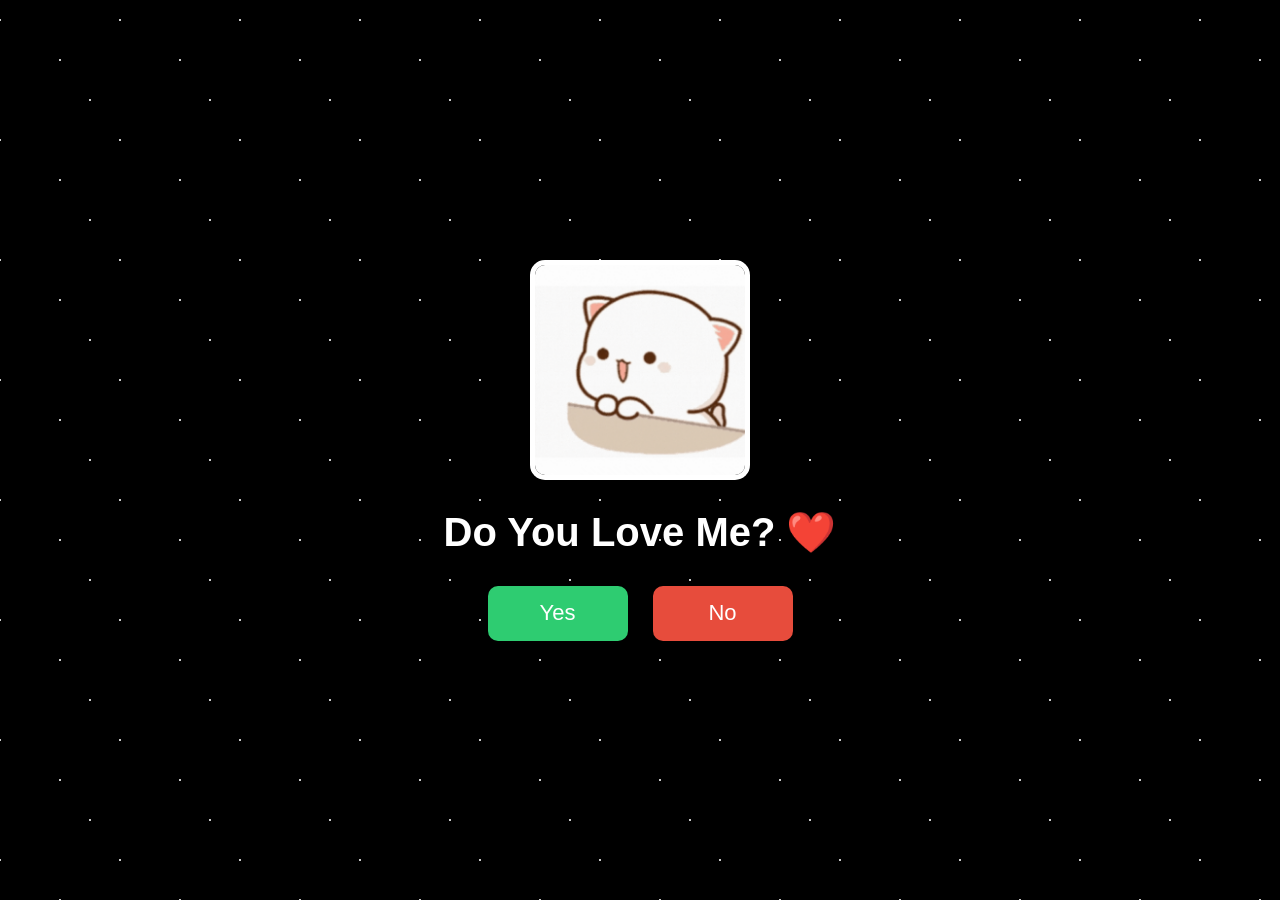
<file: index.html>
<!DOCTYPE html>
<html lang="en">
<head>
    <meta charset="UTF-8">
    <meta name="viewport" content="width=device-width, initial-scale=1.0">
    <title>Hi Stefany</title>

    <link rel="stylesheet" href="landi design.css">
</head>
<body oncontextmenu = "return false;">

<div class="stars"></div>

<div class="container">

    <img src="Gif/c1.gif" alt="Image" class="photo" id="loveImage">
    
    <h1>Do You Love Me? ❤️</h1>

    <div class="buttons">
        <button id="yesBtn">Yes</button>
        <button id="noBtn">No</button>
    </div>

</div>

<script>

const noBtn = document.getElementById("noBtn");
const yesBtn = document.getElementById("yesBtn");
const loveImage = document.getElementById("loveImage");

let noScale = 1;
let yesScale = 1;
let firstClick = true;
let clickCount = 0;
const maxClicks = 8;

// Move No Button
function moveButton(){

    clickCount++;

    // Change image on the 7th click
    if(clickCount === 7){
        loveImage.src = "Gif/c2.gif";
    }

    // Make the No button float after the first click
    if(firstClick){
        const rect = noBtn.getBoundingClientRect();

        noBtn.style.position = "fixed";
        noBtn.style.left = rect.left + "px";
        noBtn.style.top = rect.top + "px";

        firstClick = false;
    }

    // Random position
    const maxX = window.innerWidth - noBtn.offsetWidth;
    const maxY = window.innerHeight - noBtn.offsetHeight;

    const randomX = Math.random() * maxX;
    const randomY = Math.random() * maxY;

    noBtn.style.left = randomX + "px";
    noBtn.style.top = randomY + "px";

    // Shrink No button
    noScale -= 0.12;

    if(noScale < 0.2){
        noScale = 0.2;
    }

    noBtn.style.transform = `scale(${noScale})`;

    // Grow Yes button
    yesScale += 0.12;
    yesBtn.style.transform = `scale(${yesScale})`;

    // Hide after 8 clicks
    if(clickCount >= maxClicks){
        noBtn.style.display = "none";
    }
}

// No Button
noBtn.addEventListener("click", function(e){
    e.preventDefault();
    moveButton();
});

// Yes Button
yesBtn.addEventListener("click", function(){
    window.location.href = "landi2.html";
});

</script>

</body>
</html>
</file>
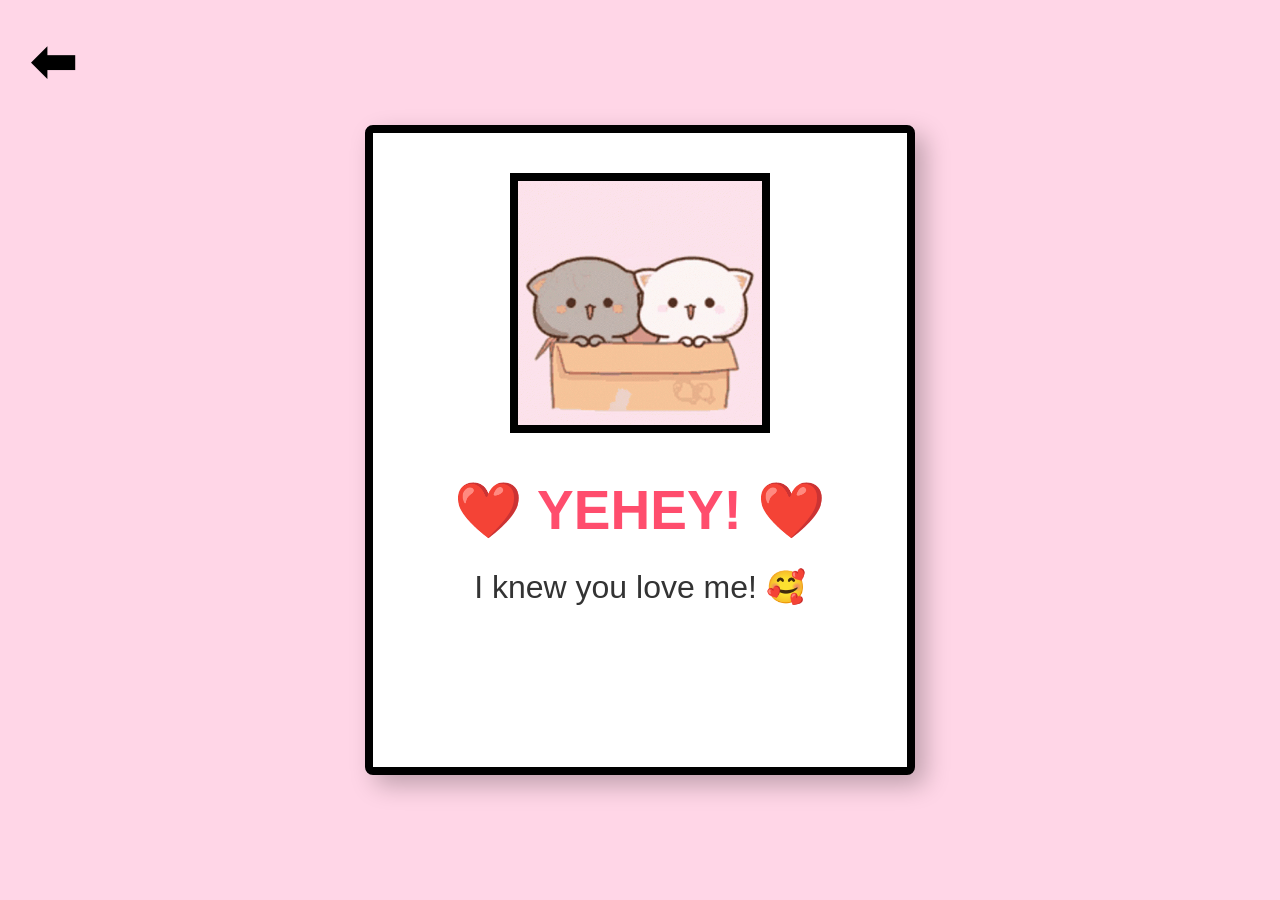
<file: landi2.html>
<!DOCTYPE html>
<html lang="en">
<head>
<meta charset="UTF-8">
<meta name="viewport" content="width=device-width, initial-scale=1.0">
<title>YEHEY! wabyu❤️</title>

<style>

*{
    margin:0;
    padding:0;
    box-sizing:border-box;
    font-family:Arial, Helvetica, sans-serif;
}

body{
    background:#ffd6e7;
    display:flex;
    justify-content:center;
    align-items:center;
    min-height:100vh;
    overflow:hidden;
    padding:20px;
}

/* Back Button */

.back{
    position:fixed;
    top:30px;
    left:30px;
    text-decoration:none;
    color:black;
    font-size:55px;
    font-weight:bold;
    transition:.3s;
    z-index:1000;
}

.back:hover{
    transform:translateX(-8px);
}

/* Card */

.container{
    width:min(550px, 90vw);
    min-height:650px;
    background:white;
    border:8px solid black;
    border-radius:8px;
    display:flex;
    flex-direction:column;
    align-items:center;
    justify-content:flex-start;
    padding:40px 20px;
    box-shadow:10px 10px 25px rgba(0,0,0,.25);
}

/* Image */

.photo{
    width:min(260px, 60vw);
    height:min(260px, 60vw);
    object-fit:cover;
    border:8px solid black;
    transition:opacity .5s ease;
}

/* Title */

h1{
    margin-top:45px;
    font-size:55px;
    color:#ff4d6d;
    text-align:center;
}

/* Message */

p{
    margin-top:25px;
    font-size:32px;
    color:#333;
    text-align:center;
}

/* ===========================
   Responsive Design
=========================== */

@media (max-width:768px){

    body{
        overflow:auto;
    }

    .back{
        top:20px;
        left:20px;
        font-size:42px;
    }

    .container{
        width:90%;
        min-height:auto;
        padding:30px 20px 40px;
        border-width:6px;
    }

    .photo{
        width:200px;
        height:200px;
        border-width:6px;
    }

    h1{
        margin-top:30px;
        font-size:40px;
    }

    p{
        margin-top:20px;
        font-size:24px;
        line-height:1.4;
    }

}

@media (max-width:480px){

    .back{
        top:15px;
        left:15px;
        font-size:36px;
    }

    .container{
        width:95%;
        padding:25px 15px 35px;
        border-width:5px;
    }

    .photo{
        width:170px;
        height:170px;
        border-width:5px;
    }

    h1{
        font-size:32px;
        margin-top:25px;
    }

    p{
        font-size:20px;
        margin-top:15px;
    }

}

</style>

</head>
<body>

<a href="index.html" class="back">⬅</a>

<div class="container">

    <img src="Gif/cc1.gif" class="photo" id="slideshow" alt="Cute GIF">

    <h1>❤️ YEHEY! ❤️</h1>

    <p>I knew you love me! 🥰</p>

</div>

<script>

// List your images here
const images = [
    "Gif/cc1.gif",
    "Gif/cc2.gif"
];

const slideshow = document.getElementById("slideshow");

let current = 0;

// Change image every 3 seconds
setInterval(() => {

    slideshow.style.opacity = "0";

    setTimeout(() => {

        current = (current + 1) % images.length;
        slideshow.src = images[current];

        slideshow.style.opacity = "1";

    }, 300);

}, 3000);

</script>

</body>
</html>
</file>
<file: landi design.css>
*{
    margin:0;
    padding:0;
    box-sizing:border-box;
    font-family:Arial, Helvetica, sans-serif;
}

body{
    background:#000;
    overflow:hidden;
    height:100vh;
    display:flex;
    justify-content:center;
    align-items:center;
    position:relative;
}

/* Background Stars */

.stars{
    position:absolute;
    width:100%;
    height:100%;
    background-image:
        radial-gradient(white 1px, transparent 1px),
        radial-gradient(white 1px, transparent 1px),
        radial-gradient(white 1px, transparent 1px);

    background-size:120px 120px;
    background-position:
        0 0,
        60px 80px,
        30px 40px;

    opacity:.8;
}

/* Main Container */

.container{
    position:relative;
    z-index:10;
    text-align:center;
}

.photo{
    width:220px;
    height:220px;
    object-fit:cover;
    border-radius:15px;
    border:5px solid white;
    margin-bottom:25px;
}

h1{
    color:white;
    margin-bottom:30px;
    font-size:40px;
}

.buttons{
    display:flex;
    justify-content:center;
    align-items:center;
    gap:25px;
}

button{
    width:140px;
    height:55px;
    font-size:22px;
    border:none;
    border-radius:10px;
    cursor:pointer;
    transition:0.25s;
}

#yesBtn{
    background:#2ecc71;
    color:white;
}

#yesBtn:hover{
    background:#27ae60;
}

#noBtn{
    background:#e74c3c;
    color:white;
}

#message{
    color:#ffb6c1;
    font-size:32px;
    margin-top:35px;
    font-weight:bold;
}

#message h2{
    margin-bottom:10px;
}
</file>
